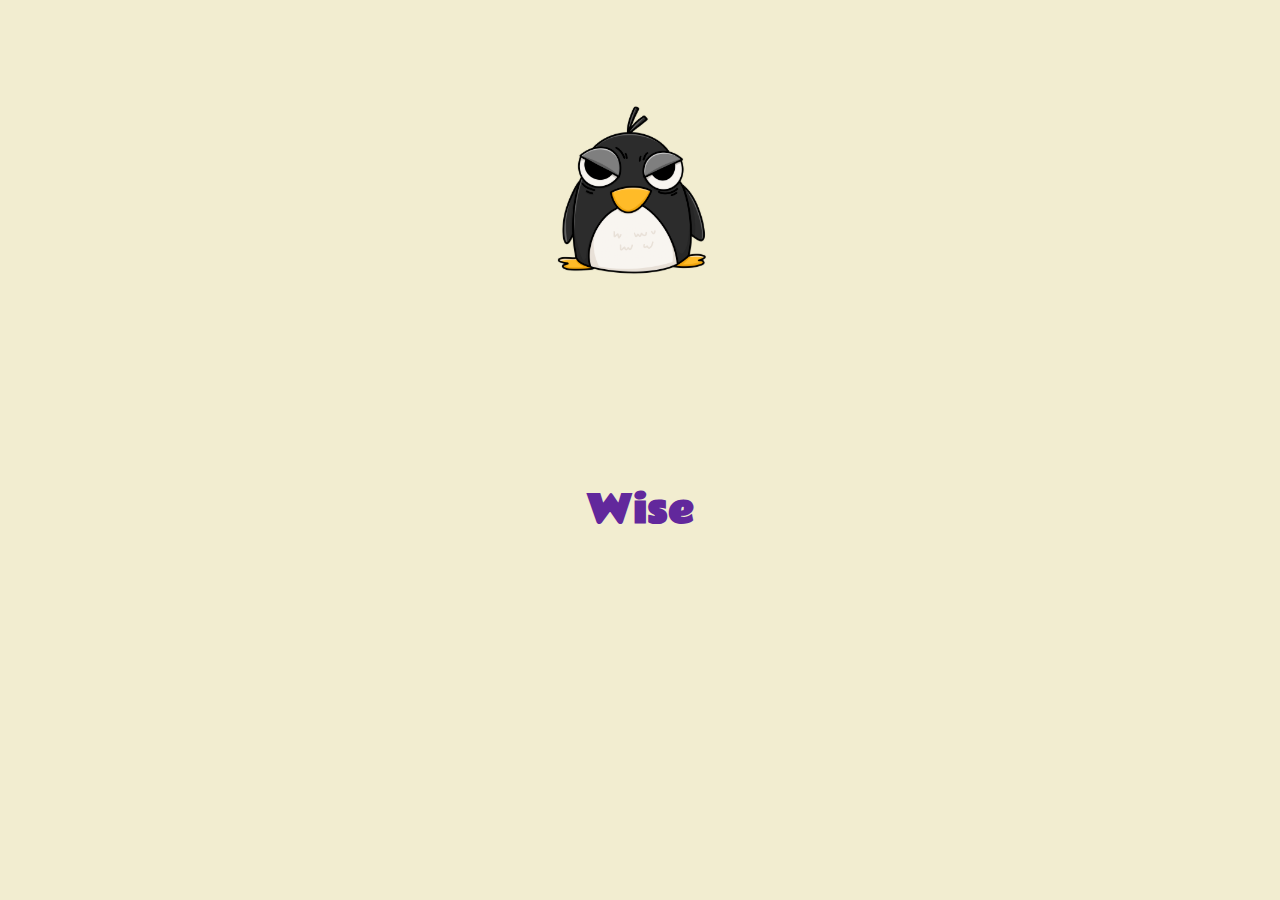
<file: index.html>
<!DOCTYPE html>
<html lang="pt-br">

<head>
    <meta charset="UTF-8">
    <meta name="viewport" content="width=device-width, initial-scale=1.0">
    <link rel="stylesheet" href="./assets/css/style-home.css">
    <title>Home</title>
</head>

<body>
    <main class="main">
        <div class="image ">
            <img class="loading" src="./assets/images/logo.svg" alt="Logo">
        </div>
        
        <div class="text">
            <h3>Wise</h3>
        </div>
    </main>


    <script src="./assets/js/index.js"></script>
</body>

</html>
</file>
<file: assets/css/style-home.css>
@import url('https://fonts.googleapis.com/css2?family=Rammetto+One&family=Roboto:wght@400;900&display=swap');

:root {
    --text-h3: #62289c;

}

@keyframes animacao {

    from {
       transform: scale(1);
    }

    to {
        transform: scale(1.2);
    }
}

@keyframes loading {
    from {
        transform: rotate(0deg) scale(0.5);
    }

    to {
        transform: rotate(360deg) scale(1);
    }
}

* {
    margin: 0;
    padding: 0;
}

body {
    background: #F2EDD0;
    width: 100%;
}

.main {
    margin: 100px 116px 0;
    display: flex;
    align-items: center;
    flex-direction: column;
    gap: 200px;
}

.image {
    max-width: 280px;
    max-height: 180px;
}

.image img {
    width: 100%;
    height: auto;
    
}

.animacao {
    animation: animacao 2s ease infinite;
}

.loading{
    animation: loading 2s ease;
}

.text {
    max-width: 115px;
    max-height: 61px;
    margin-bottom: 50px;

}

.text h3 {
    font-size: 36px;
    font-weight: 400px;
    color: var(--text-h3);
    font-family: 'Rammetto One', sans-serif;
}

@media only screen and (max-width: 625px) {
    .image, .text {
        width: 180px;
    }
}

@media only screen and (max-width: 920px) {
    .image, .text {
        width: 180px;
    }
}
</file>
